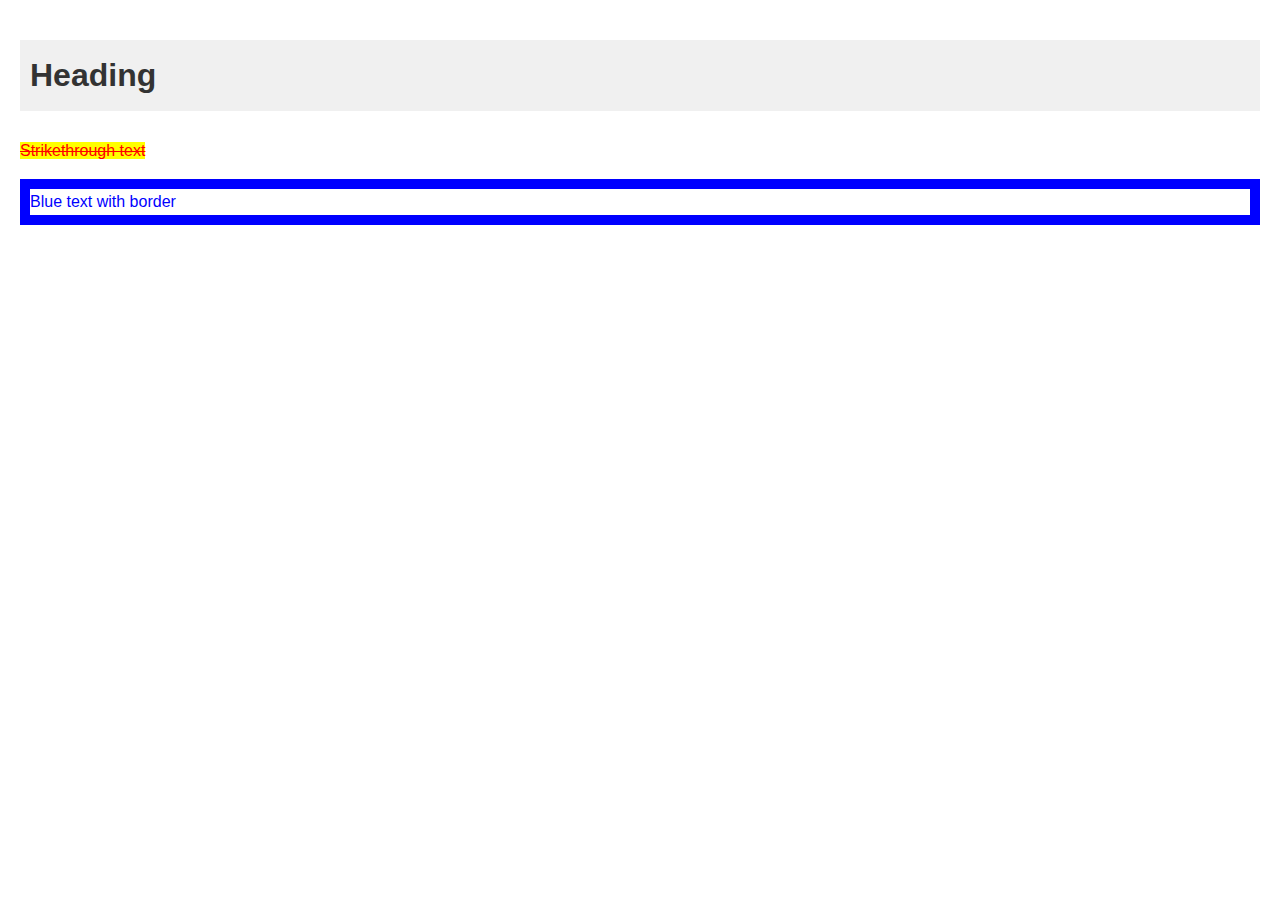
<file: index.html>
<!DOCTYPE html>
<html lang="en">
<head>
    <meta charset="UTF-8">
    <meta name="viewport" content="width=device-width, initial-scale=1.0">
    <title>CSS Demo</title>
    <link rel="stylesheet" href="style.css">
</head>
<body>
    <h2>Heading</h2>
    <s>Strikethrough text</s>
    <p class="b">Blue text with border</p>
</body>
</html>
</file>
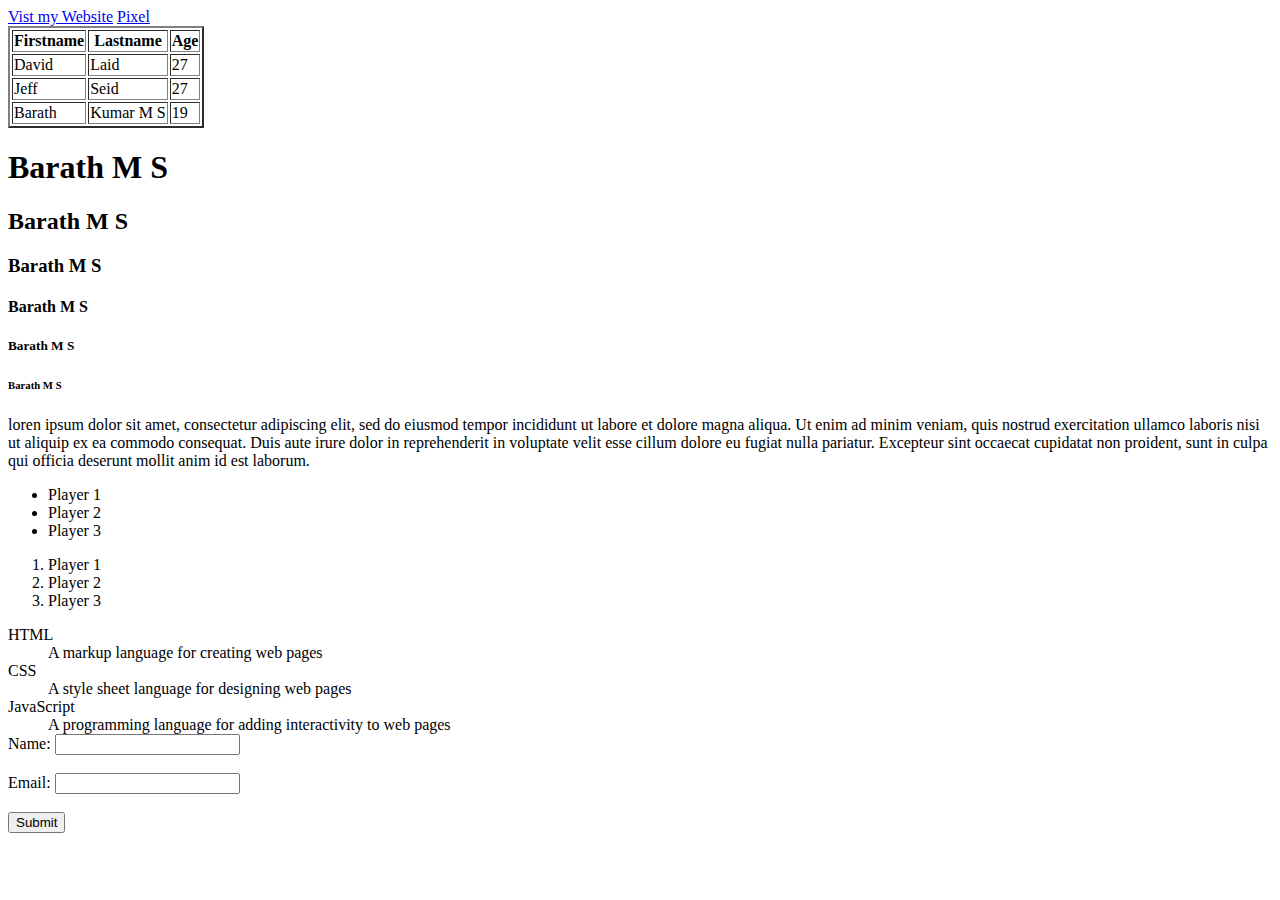
<file: mern.html>
<!DOCTYPE html>
<html lang="en">
<head>
    <meta charset="UTF-8">
    <meta name="viewport" content="width=device-width, initial-scale=1.0">
    <meta name="description" contents="This is the description of the webpage.">
    <meta name="Keywords" content="HTML, CSS, JavaScript,MERN">
    <meta name="author" content="Barath M S" >
    <title> Barath M S </title>
    
</head>
<body>
  <a href="./index.html" target="_blank">Vist my Website</a>
  <a href="#a">Pixel</a>


    <table border="2">
    <head>
      <tr>
        <th>Firstname</th>
        <th>Lastname</th>
        <th>Age</th>
      </tr>
      </head>
      <body>
        <tr>
            <td>David</td>
            <td>Laid</td>
            <td>27</td>
        </tr>
      <tr>
        <td>Jeff</td>
        <td>Seid</td>
        <td>27</td>
        </tr>
        <tr>
            <td>Barath</td>
            <td>Kumar M S</td>
            <td>19</td>
        </tr>
  </table>
  
    <h1>Barath M S</h1>
    <h2>Barath M S</h2>
    <h3>Barath M S</h3>
    <h4>Barath M S</h4> 
    <h5>Barath M S</h5>
    <h6>Barath M S</h6>
    <p>loren ipsum dolor sit amet, consectetur adipiscing elit, sed do eiusmod tempor incididunt 
        ut labore et dolore magna aliqua. Ut enim ad minim veniam, quis nostrud exercitation ullamco 
        laboris nisi ut aliquip ex ea commodo consequat. Duis aute irure dolor in reprehenderit in 
        voluptate velit esse cillum dolore eu fugiat nulla pariatur. Excepteur sint occaecat cupidatat non proident, 
        sunt in culpa qui officia deserunt mollit anim id est laborum.
    </p>
    <ul>
    <li>Player 1</li>
    <li>Player 2</li>
    <li>Player 3</li>
    </ul>
    <ol>
    <li>Player 1</li>
    <li>Player 2</li>
    <li>Player 3</li>
    </ol>

    <dt>HTML</dt>
    <dd>A markup language for creating web pages</dd>
    <dt>CSS</dt>
    <dd>A style sheet language for designing web pages</dd>
    <dt>JavaScript</dt>
    <dd>A programming language for adding interactivity to web pages</dd>
    <form action="/submit" method="post">
        <label for="name">Name:</label>
        <input type="text" id="name" minlength="5" maxlength="10" required><br><br>
        <label for="email" required>Email:</label>
        <input type="email" id="email" name="email"><br><br>
        <input type="submit" value="Submit">

    </form>
</body>
</html>
</file>
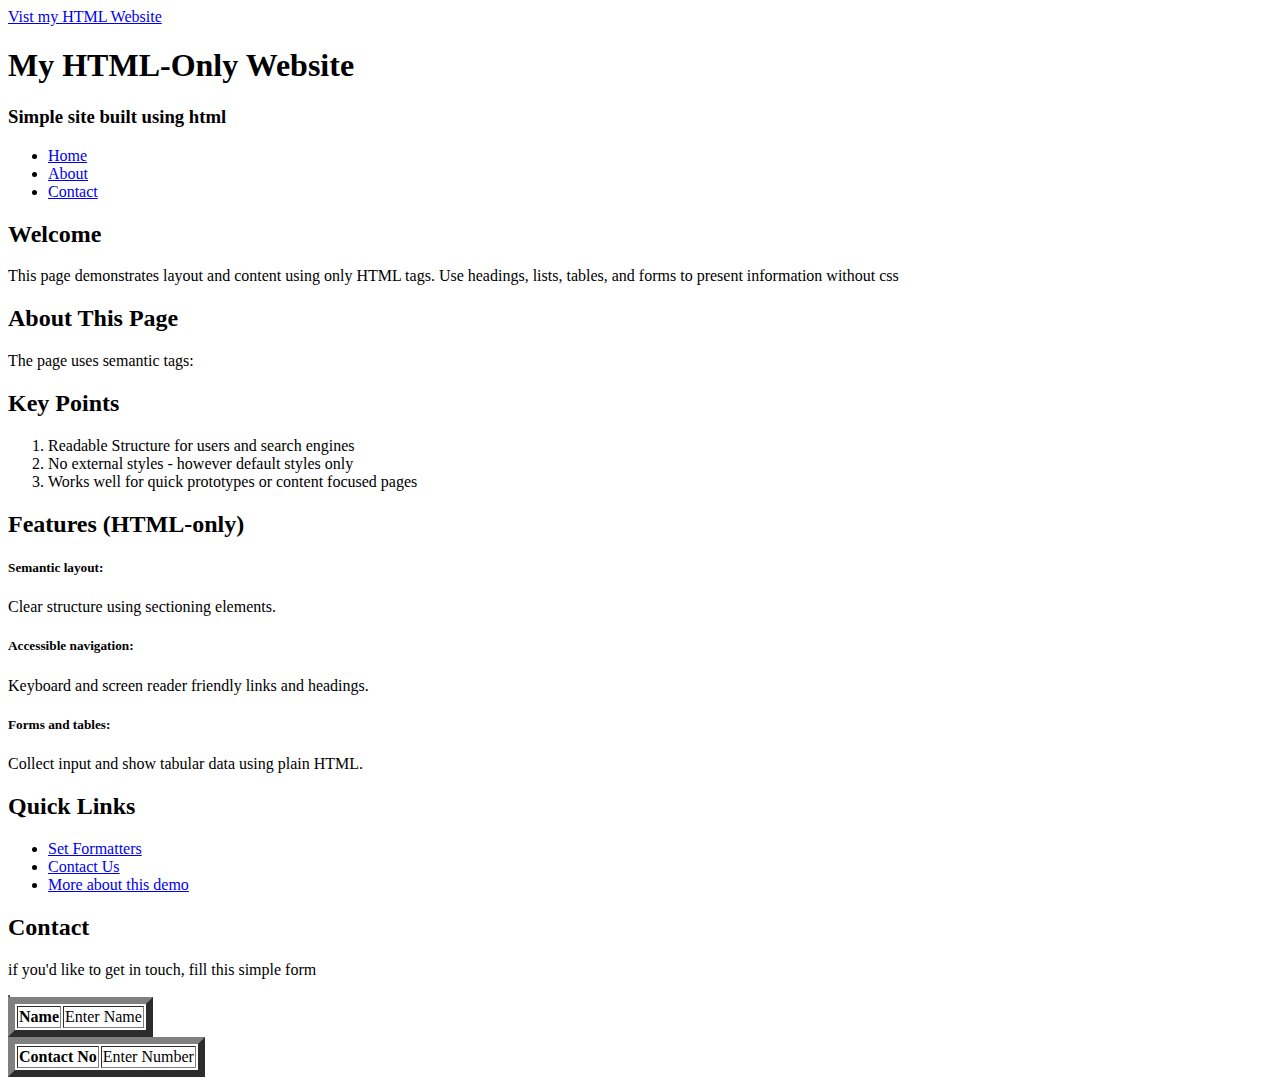
<file: mern2.html>
<!DOCTYPE html>
<html lang="en">
<head>
    <meta charset="UTF-8">
    <meta name="viewport" content="width=device-width, initial-scale=1.0">
    <meta name="description" contents="This is the description of the webpage.">
    <meta name="Keywords" content="HTML, CSS, JavaScript,MERN">
    <meta name="author" content="Barath M S" >

    <title> My HTML-only Website </title>
    
</head>
<body>
  <a href="./index.html" target="_blank">Vist my HTML Website</a>
  <table border=""> 
  <head>
    <h1> My HTML-Only Website</h1>
    <h3> Simple site built using html</h3>
    <ul>
    <li><a href="./index.html" target="_blank">Home</a></li>
    <li><a href="./index.html" target="_blank">About</a></li>
    <li><a href="./index.html" target="_blank">Contact</a></li>
    </ul>

    <h2> Welcome </h2>
    <p>This page demonstrates layout and content using only HTML tags. Use headings, lists, tables, and forms to present information without css</p>

    <h2> About This Page</h2>
    <p> The page uses semantic tags: </p>

    <h2> Key Points </h2>
    <ol>
        <li> Readable Structure for users and search engines </li>
        <li> No external styles - however default styles only</li>
        <li> Works well for quick prototypes or content focused pages</li>
    </ol>

    <h2> Features (HTML-only) </h2>
    <div>
        <h5>Semantic layout:</h5>
        <p>Clear structure using sectioning elements.</p>
        <h5>Accessible navigation:</h5>
        <p>Keyboard and screen reader friendly links and headings.</p>
        <h5>Forms and tables:</h5>
        <p>Collect input and show tabular data using plain HTML.</p>
    </div>

    <h2> Quick Links</h2>
    <ul>
        <li><a href="./index.html" target="_blank">Set Formatters</a></li>
        <li><a href="./index.html" target="_blank">Contact Us</a></li>
        <li><a href="./index.html" target="_blank">More about this demo</a></li>
    </ul>

    <h2> Contact </h2>
    <p> if you'd like to get in touch, fill this simple form </p>
    <table border="7">
            <th> Name </th>
            <td> Enter Name </td>
    </table>
    <table border="7">
            <th> Contact No </th>
            <td> Enter Number </td>
    </table>
</file>
<file: style.css>
/* Basic Styling */
body {
    font-family: Arial, sans-serif;
    line-height: 1.6;
    margin: 0;
    padding: 20px;
}

/* Headings */
h1, h2, h3, h4, h5, h6 {
    color: #333;
    margin-top: 20px;
}

h1 {
    font-size: 2.5em;
}

h2 {
    font-size: 2em;
    background-color: #f0f0f0;
    padding: 10px;
}

h3 {
    font-size: 1.75em;
}

/* Paragraphs */
p {
    color: #555;
    margin-bottom: 15px;
}

/* Links */
a {
    color: #0066cc;
    text-decoration: none;
}

a:hover {
    text-decoration: underline;
}

/* Lists */
ul, ol {
    margin-left: 20px;
}

li {
    margin-bottom: 8px;
}

/* Tables */
table {
    border-collapse: collapse;
    width: 100%;
    margin: 20px 0;
}

th, td {
    border: 1px solid #ddd;
    padding: 12px;
    text-align: left;
}

th {
    background-color: #4CAF50;
    color: white;
}

tr:nth-child(even) {
    background-color: #f9f9f9;
}

/* Forms */
label {
    display: block;
    margin-top: 10px;
    font-weight: bold;
}

input[type="text"],
input[type="email"] {
    width: 100%;
    padding: 8px;
    margin-top: 5px;
    border: 1px solid #ddd;
    border-radius: 4px;
    box-sizing: border-box;
}

input[type="submit"] {
    background-color: #4CAF50;
    color: white;
    padding: 10px 20px;
    border: none;
    border-radius: 4px;
    cursor: pointer;
    margin-top: 15px;
}

input[type="submit"]:hover {
    background-color: #45a049;
}

/* Class Selector */
.b {
    color: blue;
    border: 10px solid;
}

/* Strikethrough */
s {
    color: red;
    background-color: yellow;
}
</file>
